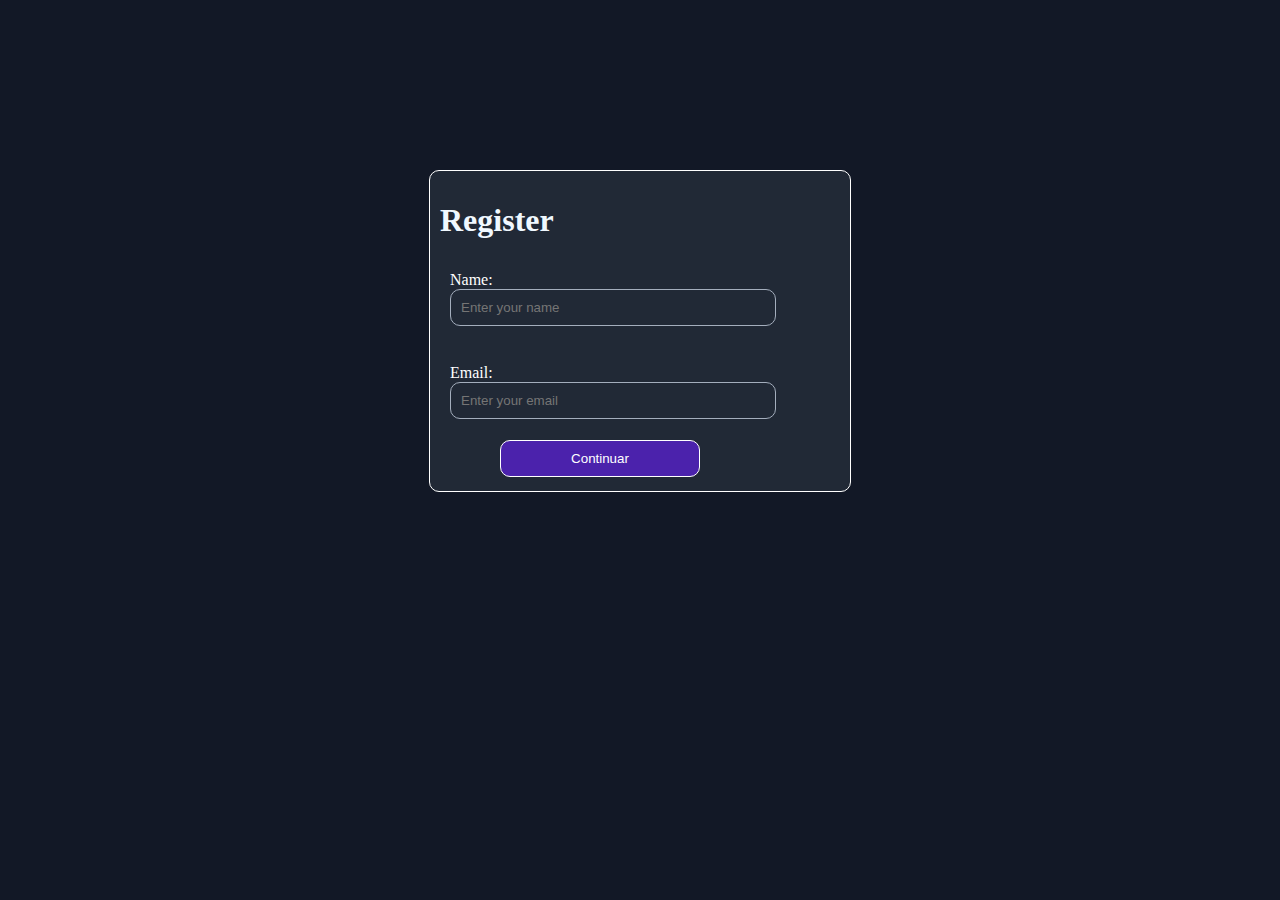
<file: html/index.html>
<!DOCTYPE html>
<html lang="en">

<head>
    <meta charset="UTF-8">
    <meta name="viewport" content="width=device-width, initial-scale=1.0">
    <title>Formulario-paso1</title>
    <link rel="stylesheet" href="css/style.css">
</head>

<body>
    <div class="contenedor">
        <div class="cuadradoRegistro">
            <h1>Register</h1>
            <form action="procesar_formulario.php" method="POST">
                <div class="campo">
                    <label for="nombre">Name:</label> <br>
                    <input type="text" id="nombre" placeholder="Enter your name" name="entradaNombre">
                </div>
                <br>
                <div>
                    <label for="email">Email:</label> <br> 
                    <input type="email" id="email" placeholder="Enter your email" name="entradaEmail">
                </div>
                
                      <h1>    </h1><button id="btn1" type="submit">Continuar</button>
            </form>
        </div>
    </div>
</body>

</html>
</file>
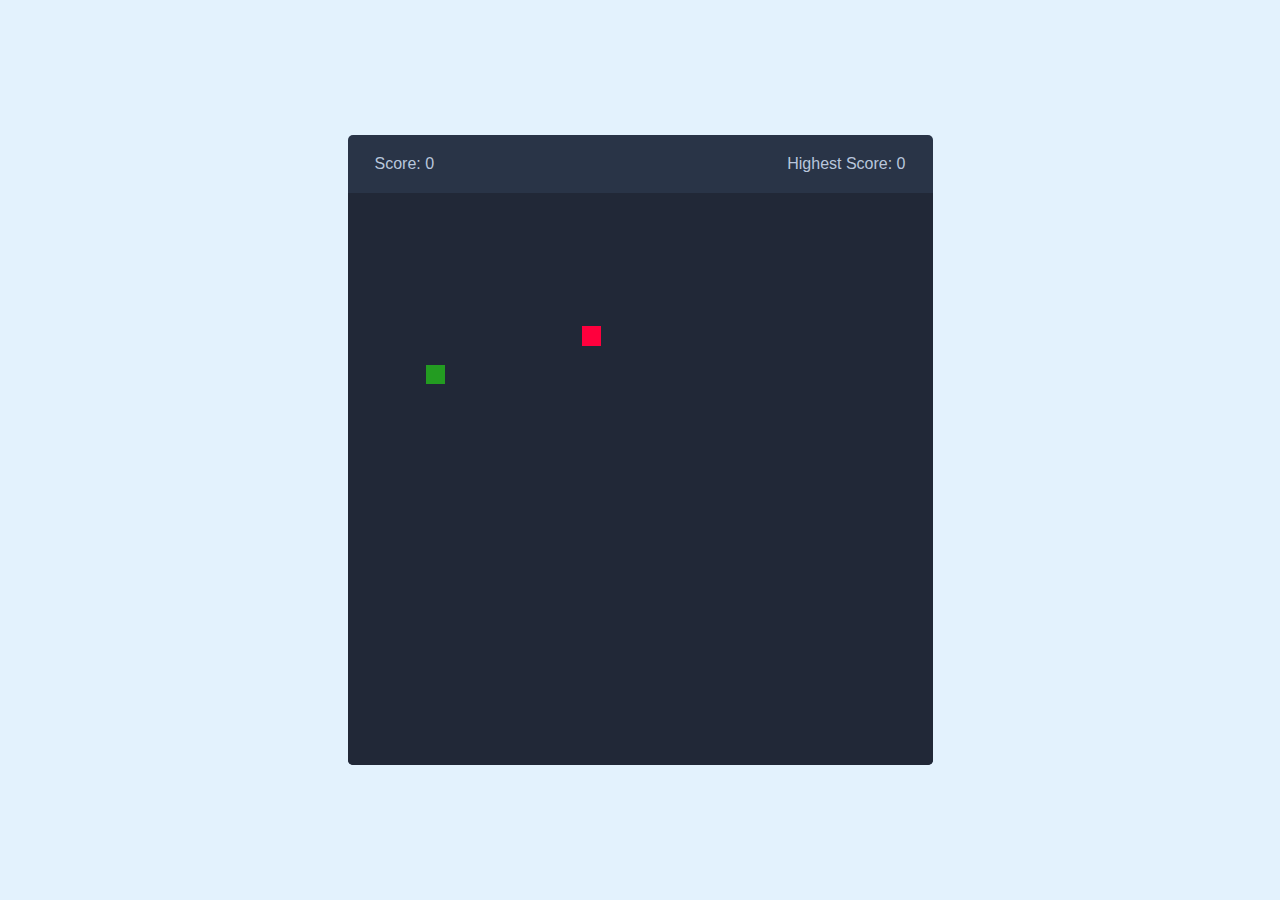
<file: juego-Snake-web/index.html>
<!DOCTYPE html>
<html lang="en">

<head>
    <meta charset="UTF-8">
    <meta name="viewport" content="width=device-width, initial-scale=1.0">
    <title>Document</title>
    <link rel="stylesheet" href="style.css">
</head>

<body>
    <div class="wrapper">
        <div class="game-details">
            <div class="score">Score: 0 </div>
            <div class="high-score"> High Score: 30</div>

        </div>
        <div class="play-board"></div>
    </div>


    <script src="logica.js"></script>
</body>

</html>
</file>
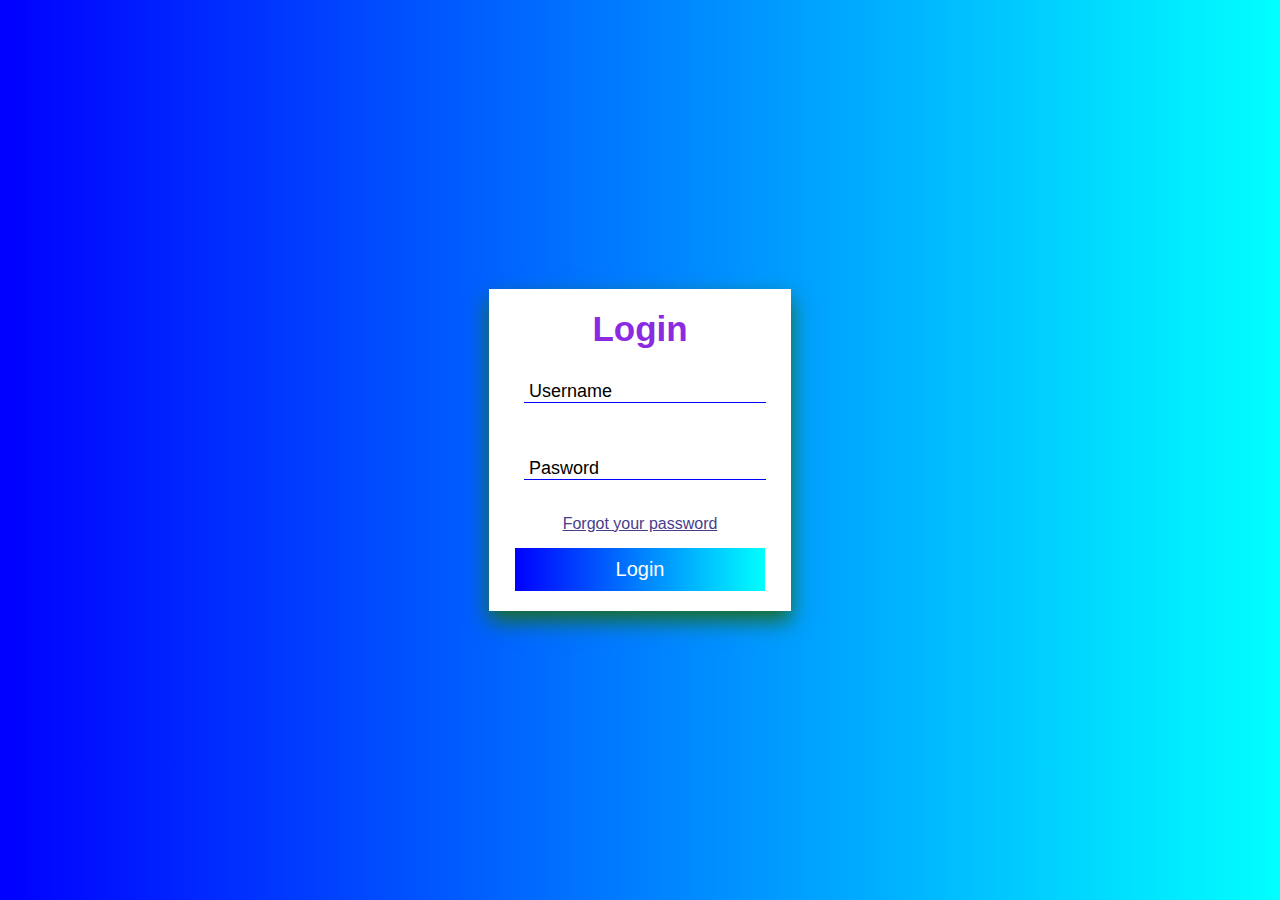
<file: login-web/index.html>
<!DOCTYPE html>
<html lang="es">

<head>
    <meta charset="UTF-8">
    <meta name="viewport" content="width=device-width, initial-scale=1.0">
    <title>Login</title>
    <link rel="stylesheet" href="style.css">
    <link rel="stylesheet" href="https://cdnjs.cloudflare.com/ajax/libs/font-awesome/6.5.1/css/all.min.css"
        integrity="sha512-DTOQO9RWCH3ppGqcWaEA1BIZOC6xxalwEsw9c2QQeAIftl+Vegovlnee1c9QX4TctnWMn13TZye+giMm8e2LwA=="
        crossorigin="anonymous" referrerpolicy="no-referrer" />
</head>

<body>
    <form action="">

        <h1 class="title">Login</h1>
        <label for="">
            <i class="fa-solid fa-user"></i>
            <input type="text" placeholder="Username" id="username" required></label><br>
        </label>
        <label for="">
            <i class="fa-solid fa-lock"></i>
            <input type="password" placeholder="Pasword" id="password" required >
        </label>
        <a class="link" href="#">Forgot your password</a>
        <button id="button">Login</button>

    </form>

    <script src="index.js"></script>

</body>

</html>
</file>
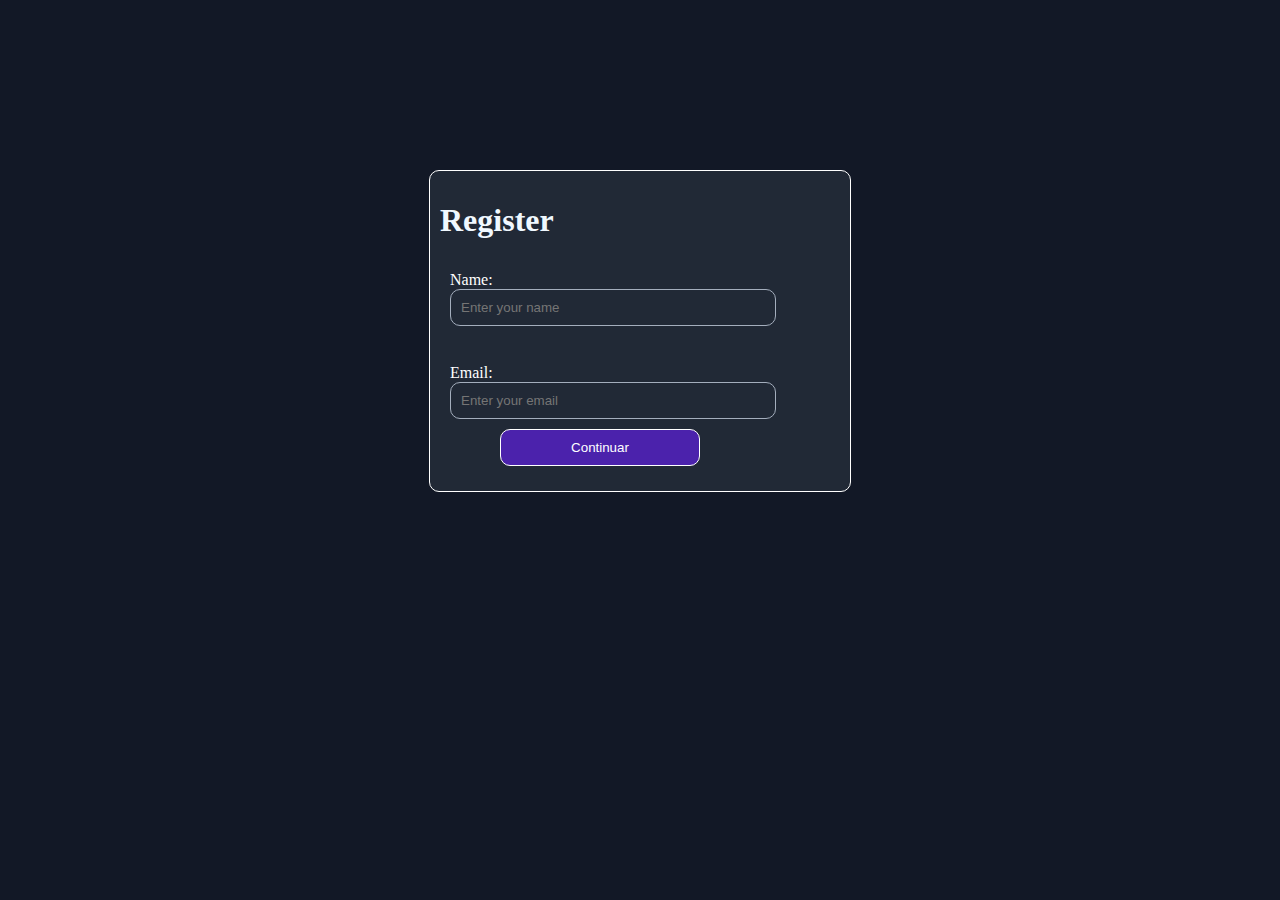
<file: registro-web/index.html>
<!DOCTYPE html>
<html lang="en">

<head>
    <meta charset="UTF-8">
    <meta name="viewport" content="width=device-width, initial-scale=1.0">
    <title>Formulario-paso1</title>
    <link rel="stylesheet" href="css/style.css">
</head>

<body>
    <div class="contenedor">
        <div class="cuadradoRegistro">
            <h1>Register</h1>
            <form action="procesar_formulario.php" method="POST">
                <div class="campo">
                    <label for="nombre">Name:</label> <br>
                    <input type="text" id="nombre" placeholder="Enter your name" name="entradaNombre">
                </div>
                <br>
                <div>
                    <label for="email">Email:</label> <br>
                    <input type="email" id="email" placeholder="Enter your email" name="entradaEmail">
                </div>
                <button id="btn1" type="submit">Continuar</button>
            </form>
        </div>
    </div>
</body>

</html>
</file>
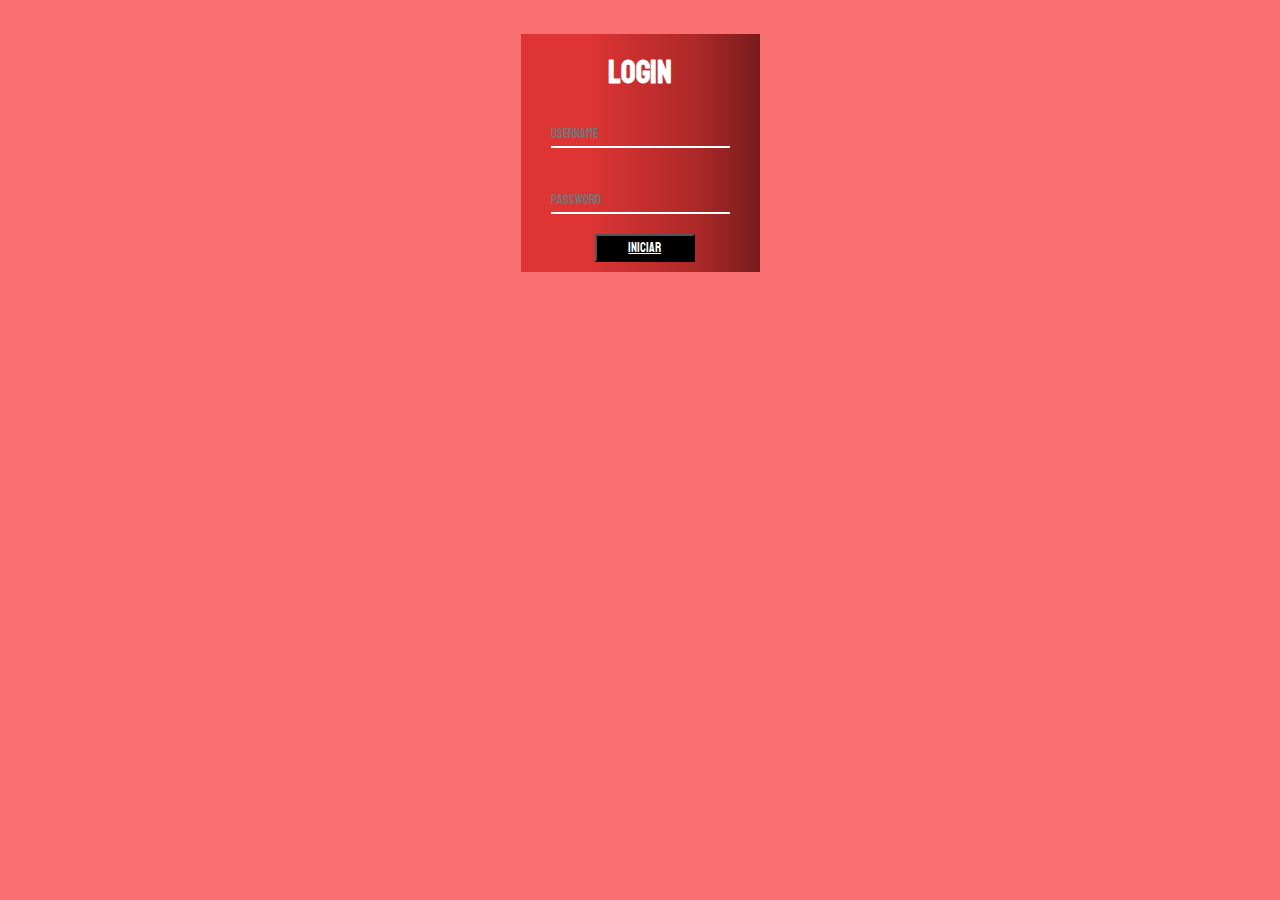
<file: login-web/login_three/index.html>
<!DOCTYPE html>
<html lang="en">

<head>
    <meta charset="UTF-8">
    <meta name="viewport" content="width=device-width, initial-scale=1.0">
    <title>login</title>
    <link rel="stylesheet" href="style.css">
    <link rel="preconnect" href="https://fonts.googleapis.com">
    <link rel="preconnect" href="https://fonts.gstatic.com" crossorigin>
    <link
        href="https://fonts.googleapis.com/css2?family=Koulen&family=Roboto:ital,wght@0,100;0,300;0,400;0,500;0,700;0,900;1,100;1,300;1,400;1,500;1,700;1,900&display=swap"
        rel="stylesheet">

</head>

<body>
    <form action="" class="form">
        <h1>login</h1>
        <span class="mdi--account"></span>
        <input type="text" placeholder="username">


        <span class="mdi--password"></span>
        <input type="password" placeholder="password">

        <button><a href="#">iniciar</a></button>
    </form>

</body>

</html>
</file>
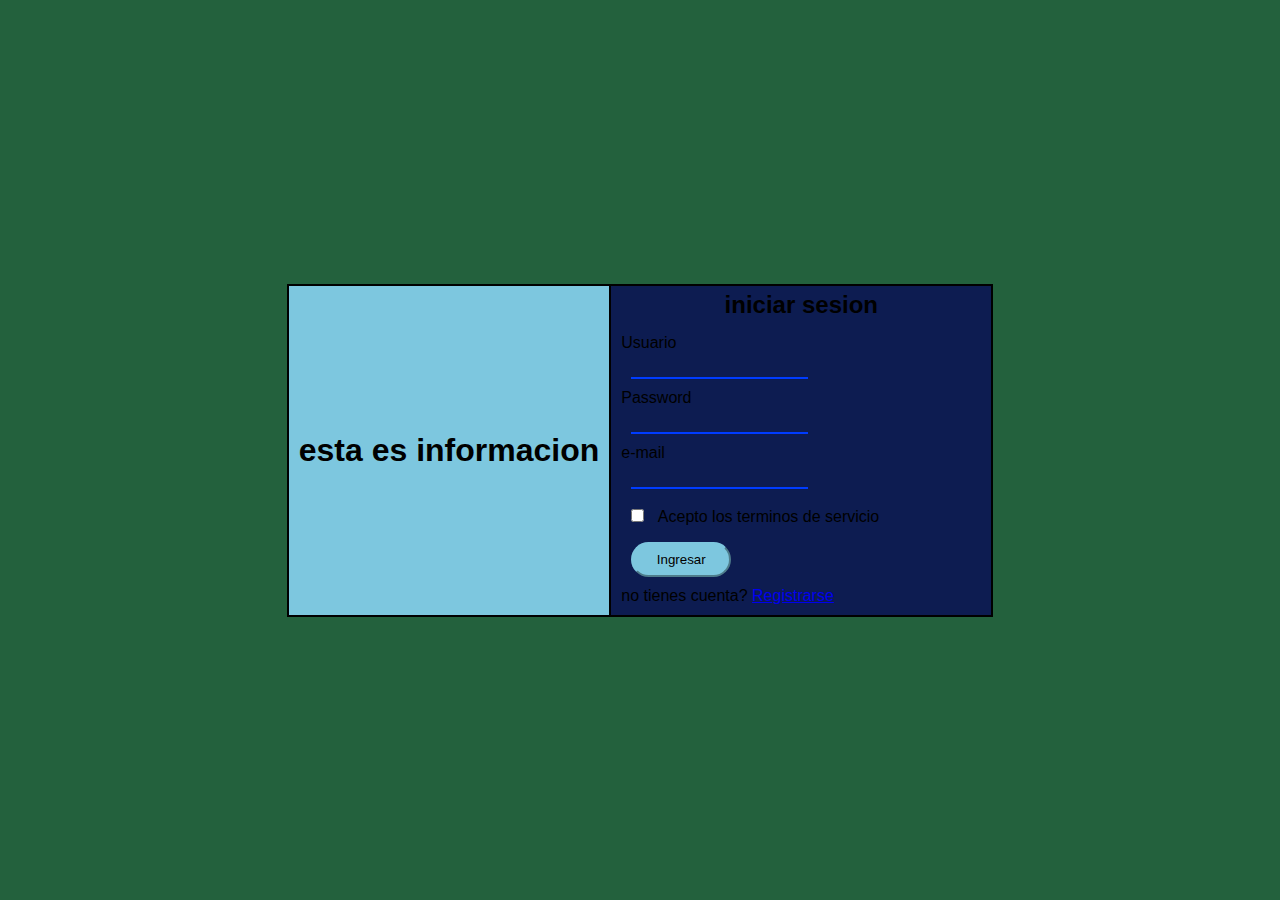
<file: login-web/login_two/index.html>
<!DOCTYPE html>
<html lang="en">

<head>
    <meta charset="UTF-8">
    <meta name="viewport" content="width=device-width, initial-scale=1.0">
    <title>sesion</title>
    <link rel="stylesheet" href="styles.css">
</head>

<body>
    <div class="contenedor">
        <section class="seccionleft ">
            <h1>esta es informacion</h1>
        </section>
        <section class="seccionright">
            <div id="loginForm">
                <h2>iniciar sesion</h2>
                <form class="log">
                    <label for="Username">Usuario</label><br>
                    <input type="text" id="Username" name="Usuario" required>
                    <br>
                    <label for="Password">Password</label><br>
                    <input type="password" id="Password" name="Password" required>
                    <br>
                    <label for="email">e-mail</label><br>
                    <input type="email" id="email" name="email" required>
                    <br>
                    <input type="checkbox" id="terminos" name="terms" required>
                    <label for="terminos">Acepto los terminos de servicio</label>
                    <br>
                    <button type="submit">Ingresar</button>
                    <p>no tienes cuenta? <a href="#" onclick="mostrarRegistro()">Registrarse</a></p>
                </form>
            </div>
            <div id="signupForm">
                <h2>registrate</h2>
                <form class="sig">
                    <label for="newUsername">Nuevo Usuario:</label> <br>
                    <input type="text" id="newUsername" name="newUsername" required>
                    <br>
                    <label for="newPassword">Nueva Contraseña:</label> <br>
                    <input type="password" id="newPassword" name="newPassword" required>
                    <br><br>
                    <button type="submit">Registrarse</button>
                <p>ya tienes cuenta? <a href="#" onclick="mostrarLogin()">iniciar secion</a></p>

                </form>
            </div>

        </section>

    </div>
    <script>
        // las funciones para mostrar 
        function mostrarLogin() {
            document.getElementById("loginForm").style.display = "block";
            document.getElementById("signupForm").style.display = "none";

        }
        function mostrarRegistro() {
            document.getElementById("loginForm").style.display = "none";
            document.getElementById("signupForm").style.display = "block";

        }
    </script>
</body>

</html>
</file>
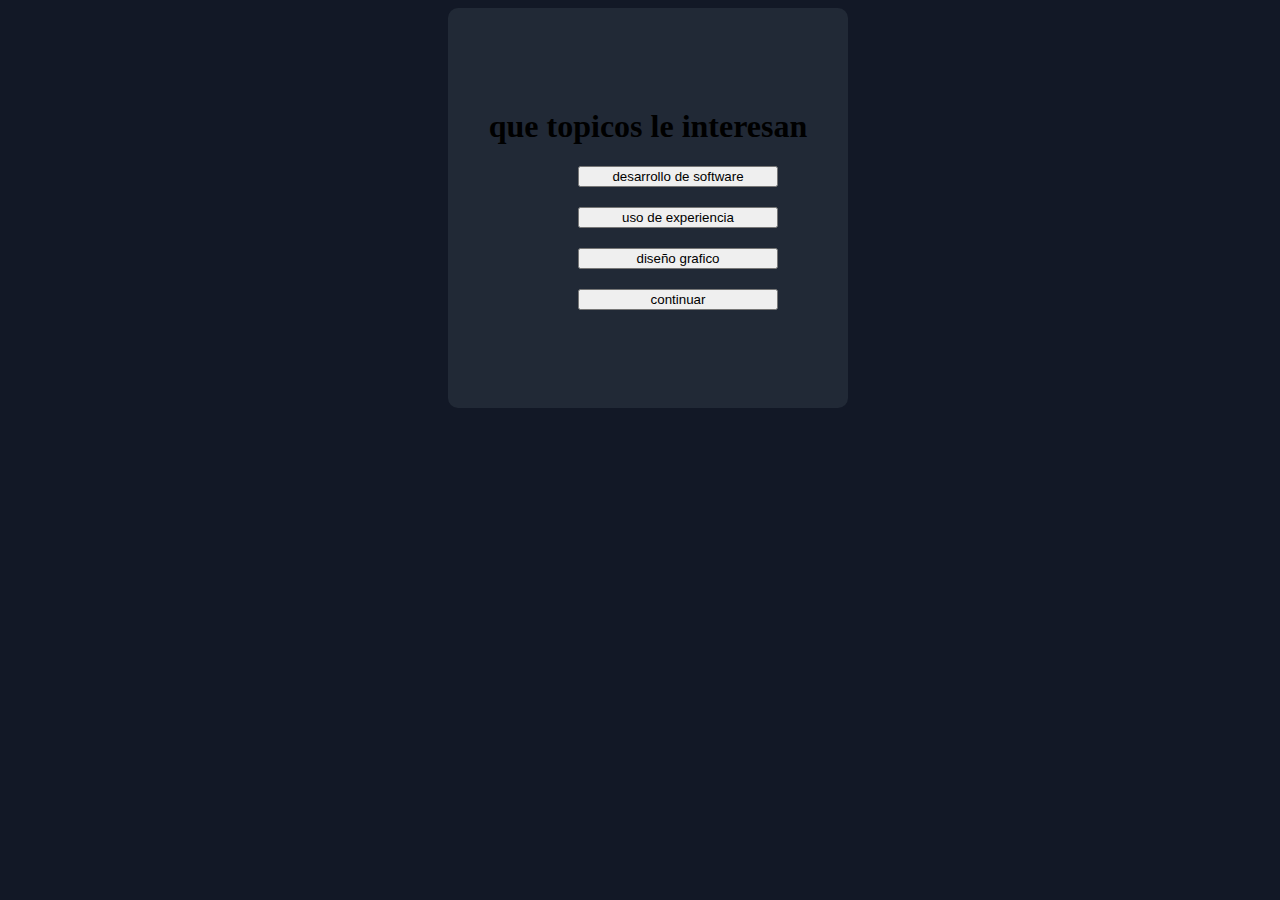
<file: registro-web/index2.html>
<!DOCTYPE html>
<html lang="en">
<head>
    <meta charset="UTF-8">
    <meta name="viewport" content="width=device-width, initial-scale=1.0">
    <title>Document</title>
    <link rel="stylesheet" href="css/style2.css">
</head>
<body>

    
    <div class="cuadrado">
        <h1> que topicos le interesan</h1>
        <button class="opciones">desarrollo de software</button> <br>
        <button class="opciones">uso de experiencia</button> <br>
        <button class="opciones">diseño grafico</button> <br>
        <button  class="opciones" class="continuar " id="continuar"> continuar</button>

    </div>
    
    
</body>
</html>
</file>
<file: html/css/style.css>
body {
    background-color: #121826;
    height: 100%;
    margin: 0;
}

.contenedor {
    margin-top: 12.5%;
    display: flex;
    justify-content: center;
    align-items: center;
    height: 100%;
}

.cuadradoRegistro {
    width: 400px;
    height: 300px;
    padding: 10px;
    display: flex;
    flex-direction: column;
    /* Ajuste para alinear los elementos verticalmente */
    justify-content: space-around;
    /* Ajuste para distribuir los elementos verticalmente */
    align-items: left;
    background-color: #212936;
    color: white;
    border: 1px solid white;
    border-radius: 10px;
}

div {
    margin: 10px;
}

h1 {
    color: aliceblue;
}

.cuadradoRegistro button#btn1 {
    background-color: #4b22ac;
    color: white;
    border: 1px solid white;
    border-radius: 10px;
    padding: 10px 20px;
    /* Ajuste para dar más espacio al botón */
    display: flex;
    justify-content: center;
    align-items: center;
    width: 50%;
    margin-bottom: 20px;
    margin-left: 60px;
}

input {
    width: 80%;
    background-color: #212936;
    color: #a4aebd;
    border: 1px solid #a4aebd;
    border-radius: 10px;
    padding: 10px;
}
</file>
<file: juego-Snake-web/style.css>
* {
    margin: 0;
    padding: 0;
    box-sizing: border-box;
    font-family: sans-serif;
}

body {
    display: flex;
    align-items: center;
    justify-content: center;
    min-height: 100vh;
    background: #e3f2fd;
}

.wrapper {
    width: 65vmin;
    height: 70vmin;
    display: flex;
    flex-direction: column;
    overflow: hidden;
    /*  para ocultar elementos que sobrepasen */
    border-radius: 5px;
    background: #293447;
}

.game-details {
    color: #b8c6dc;
    font: size 1.2rem;
    font-weight: 500;
    padding: 20px 27px;
    display: flex;
    /*me permite mover objetos los pone en linea*/
    justify-content: space-between;
    /*espacio entre el texto */
}

.play-board {
    width: 100%;
    height: 100%;
    background: #212837;
    display: grid;
    grid-template: repeat(30, 1fr) / repeat(30, 1fr);
    /*crea la cuadricula del escenario*/
}

.play-board .food {
    background: #ff003d;
}

.play-board .head {
    background: #239c21;
}
</file>
<file: login-web/style.css>
*{
    margin: 0;
    padding: 0;
    box-sizing: border-box;
    font-family: sans-serif;
}

body{
    display: flex;
    align-items: center;
    justify-content: center;
    min-height: 100vh;
    background: linear-gradient(to right, blue, aqua);

}

form{
    display: flex;
    align-items: center;
    justify-content: center;
    flex-direction: column;
    background: rgb(255, 255, 255);
    padding: 20px  25px;
    box-shadow: 0 10px 20px  rgb(27, 108, 39);
}
form .title{
    color: blueviolet;
    font-size: 35px;
    font-weight: 800;
    margin-bottom: 30px;

}
form label{
    margin-bottom: 35px;
}

form label .fa-solid{
    font-size: 20px;
    color: rgb(11, 11, 84);
margin-right: 10px;
}

form label input{
    outline: none;
    border: none;
    color: black;
    border-bottom: solid 1px blue;
    padding: 0px 5px ;
    font-size: 18px;
}
form label input::placeholder{
    color: black;
}
form .link{
    color: darkslateblue;
    margin-bottom: 15px;
}
form button{
    color: white;
    border: none;
    background: linear-gradient(to right, blue, aqua);
    padding: 10px 40%;
    cursor: pointer;
    font-size: 20px;
}
</file>
<file: registro-web/css/style.css>
body {
    background-color: #121826;
    height: 100%;
    margin: 0;
}

.contenedor {
    margin-top: 12.5%;
    display: flex;
    justify-content: center;
    align-items: center;
    height: 100%;
}

.cuadradoRegistro {
    width: 400px;
    height: 300px;
    padding: 10px;
    display: flex;
    flex-direction: column;
    /* Ajuste para alinear los elementos verticalmente */
    justify-content: space-around;
    /* Ajuste para distribuir los elementos verticalmente */
    align-items: left;
    background-color: #212936;
    color: white;
    border: 1px solid white;
    border-radius: 10px;
}

div {
    margin: 10px;
}

h1 {
    color: aliceblue;
}

.cuadradoRegistro button#btn1 {
    background-color: #4b22ac;
    color: white;
    border: 1px solid white;
    border-radius: 10px;
    padding: 10px 20px;
    /* Ajuste para dar más espacio al botón */
    display: flex;
    justify-content: center;
    align-items: center;
    width: 50%;
    margin-bottom: 20px;
    margin-left: 60px;
}

input {
    width: 80%;
    background-color: #212936;
    color: #a4aebd;
    border: 1px solid #a4aebd;
    border-radius: 10px;
    padding: 10px;
}
</file>
<file: login-web/login_three/style.css>
*{
    margin: 0;
    padding: 0;
    box-sizing: border-box;
    font-family: "Koulen", sans-serif; 
}

body{
   background-color: #FA7070;
    display: flex;
    justify-content: center;
}

.form {
    margin: 34px;
    padding: 10px;
    display: flex;
    flex-direction: column;
    background: linear-gradient(90deg, rgba(222,52,52,1) 28%, rgba(172,40,40,1) 74%, rgba(120,28,28,1) 100%);
}


form h1{
    color: white;
    text-align:  center;
}

form  input {
    margin: 20px;
    border: none;
    background-color: rgba(240, 255, 255, 0);
   border-bottom:solid  2px white;
}
form button {
    position: sticky;
    display: flex;
    justify-content: center;
    align-items: center;
    
    background-color: black;
    margin-right: 25%;
    margin-left: auto;
    width: 100px;
}
form button a{
    color: #ffffff;
    
}
</file>
<file: login-web/login_two/styles.css>
*{
    margin: 0;
    padding: 0;
    box-sizing: border-box;
    font-family: Arial, Helvetica, sans-serif;
}
body{
    display: flex;
    align-items: center;
    justify-content: center;
    min-height: 100vh;
    background: rgb(35, 97, 61);
    
    
}
div #signupForm{
    display: none;
}

.contenedor{
    height: auto;
    border: 2px black solid; 
    display: flex;
    align-items: center;
    justify-content: center;
    flex-direction: row;
    background: rgba(10, 19, 84, 0.888);
    padding:0;
}
.seccionleft {
    display: flex;
    flex-direction: column;
    height: 329px;
    border-right: 2px black solid;
    background-color: #7dc7df;
    justify-content: center;
    padding: 10px;
    
}
.seccionright{
    height: 329px;
width: 380px;
}
.seccionright h2{
    padding:5px;
    display: flex;
    justify-content: center;

}
input{
    border: none;
    border-bottom: 2px solid rgb(0, 60, 255);
    background: rgba(245, 6, 6, 0);
    margin: 10px;
}
#terminos{
    margin: 10px;

}

form{
    padding: 10px;
}
button{
    background-color: #7dc7df;
    margin: 10px;
    width: 100px;
    height: 35px;
    border-radius: 20px;
    border-color: #7dc7df;
}
</file>
<file: registro-web/css/style2.css>
body {
    background-color: #121826;
    width: 100%;
    display: flex;
    justify-content: center;
    align-items: center;
    height: 100%;
}

.cuadrado {
    flex-wrap: wrap;
    align-content: center;
    background-color: #212936;
    width: 400px;
    height: 400px;
    display: flex;
    align-items: center;
    justify-content: center;
    border-radius: 10px;
}
.opciones{
    display: flex;
    justify-content: center;
    align-items: center;
    width: 50%;
    margin-bottom: 20px;
    margin-left: 60px;
}
</file>
